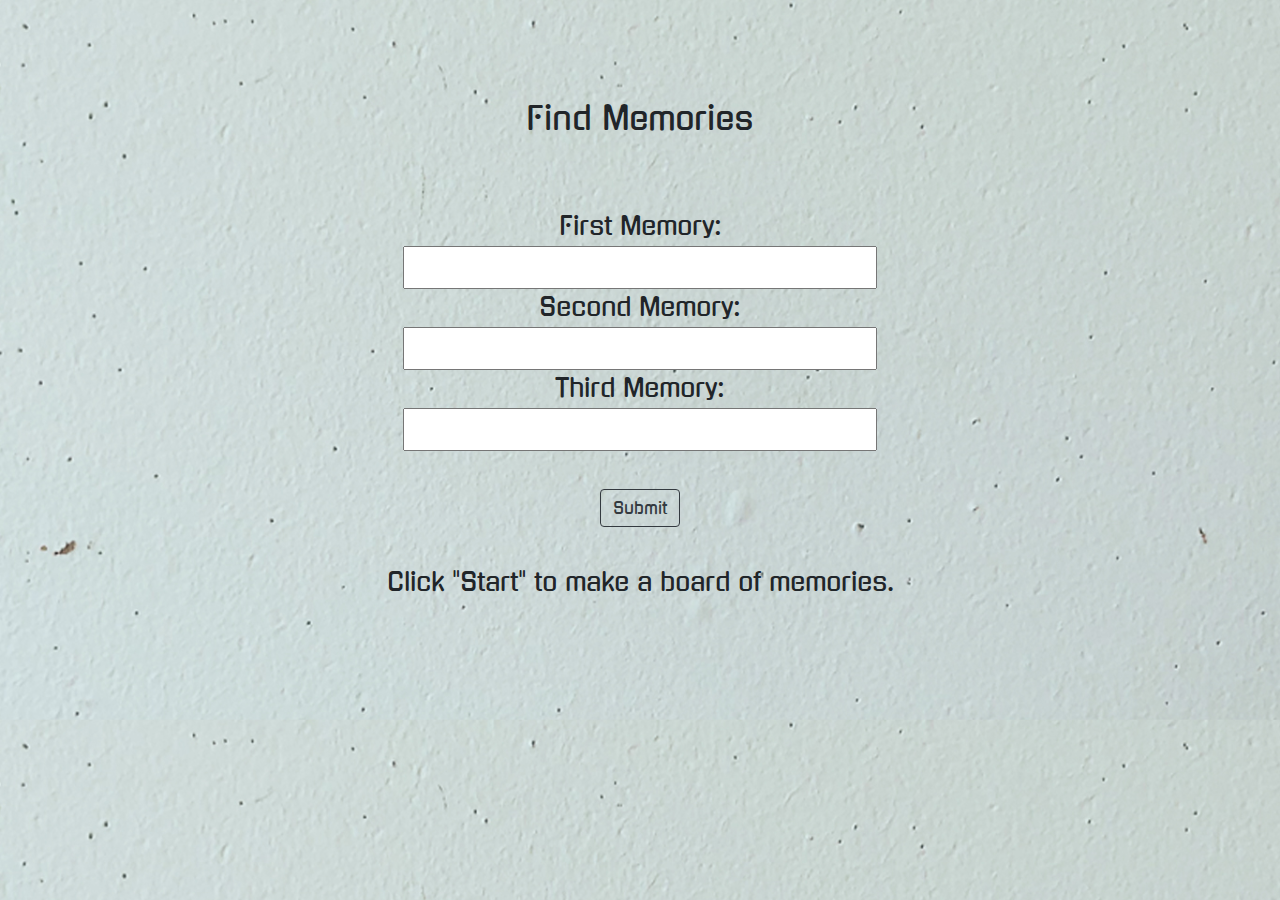
<file: index.html>
<!DOCTYPE html>
<html>
<head>
    <script src="https://ajax.googleapis.com/ajax/libs/jquery/3.3.1/jquery.min.js"></script>
    <link rel="stylesheet" type="text/css" href="style.css">
    <link rel="stylesheet" href="https://maxcdn.bootstrapcdn.com/bootstrap/4.0.0/css/bootstrap.min.css" integrity="sha384-Gn5384xqQ1aoWXA+058RXPxPg6fy4IWvTNh0E263XmFcJlSAwiGgFAW/dAiS6JXm" crossorigin="anonymous">
  </head>
<body>

<h2><div class="more">Find Memories</div></h2>

First Memory:<br>
<input type="text" name="first" id="mem1">
<br>
Second Memory:<br>
<input type="text" name="second" id="mem2">
<br>
Third Memory:<br>
<input type="text" name="third" id="mem3">
<br>
<br>
<button value="Submit" class="btn btn-outline-dark" id="submitButton">Submit</button>
<script>
  document.getElementById('submitButton').addEventListener('click', function(){
    var value1 = $( "#mem1" ).val();
    var value2 = $( "#mem2" ).val();
    var value3 = $( "#mem3" ).val();
    var result = [value1, value2, value3];
    console.log(result);
    console.log("PUMPKIN");
  });
  function3();
  window.open("second.html");
</script>
<script src="script.js"></script>
<br>
<br>
<p>Click "Start" to make a board of memories.</p>



</body>
</html>
</file>
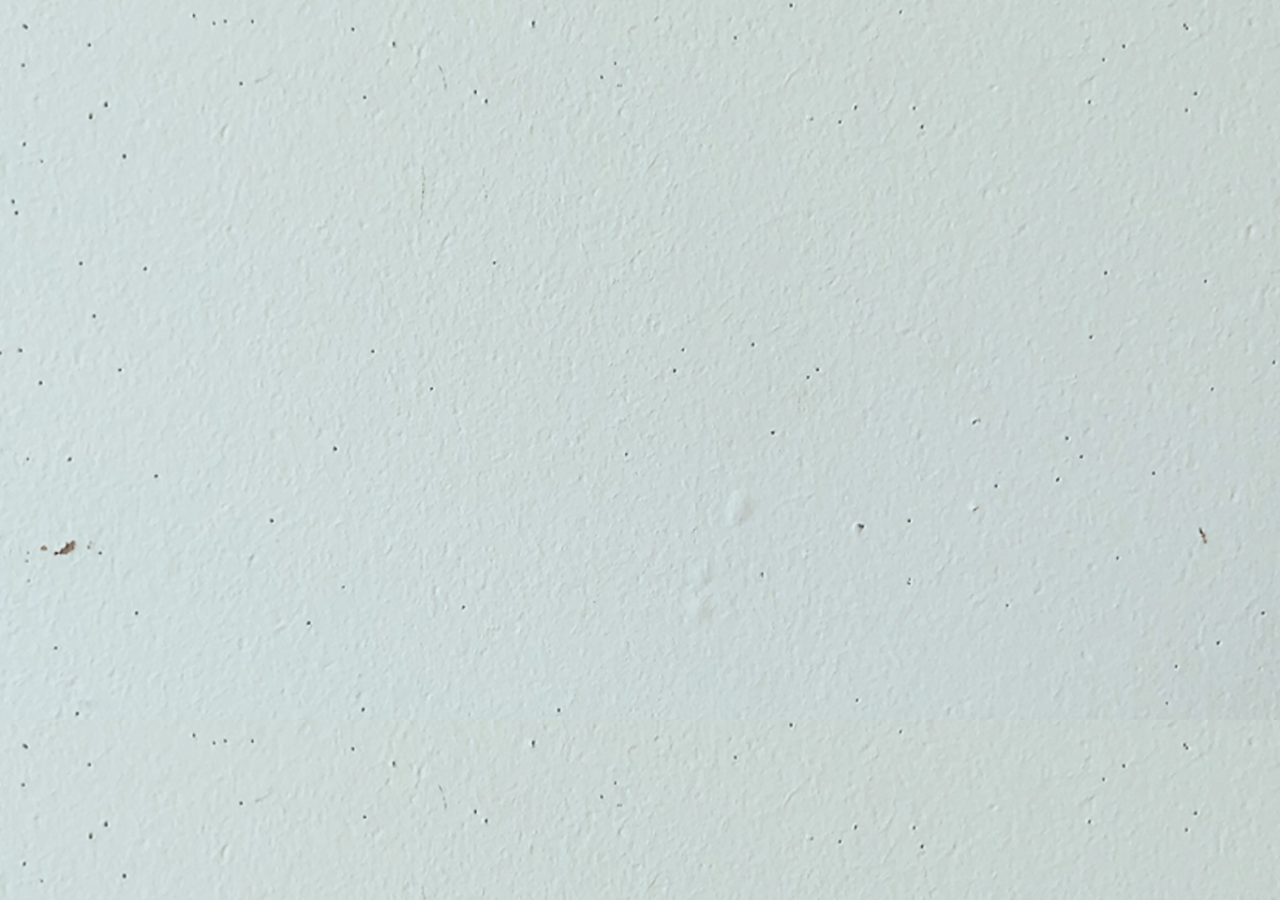
<file: second.html>
<!DOCTYPE html>
<html>
    <head>
        <title>
            hello world
        </title>
        <link rel="stylesheet" type="text/css" href="style.css">
        <script src="script.js"></script>
    </head>
<body>
    <p class="image" alt="memory1" id="img_one">
    <p class="image" alt="memory2" id="img_two">
    <p class="image" alt="memory3" id="img_three">
</body>
</html>
</file>
<file: style.css>
@import url('https://fonts.googleapis.com/css?family=Gugi');

body {
    background-image: url("83background.jpg");
    background-size: cover;
    text-align: center !important;
    font-family: 'Gugi', cursive !important;  
    font-size: 25px !important;  
}

.more{
    height: 100px !important;
    width: 100% !important;
    margin-top: 100px !important;
    position: center !important;
}

input {
    align-content: center !important;  
}
</file>
